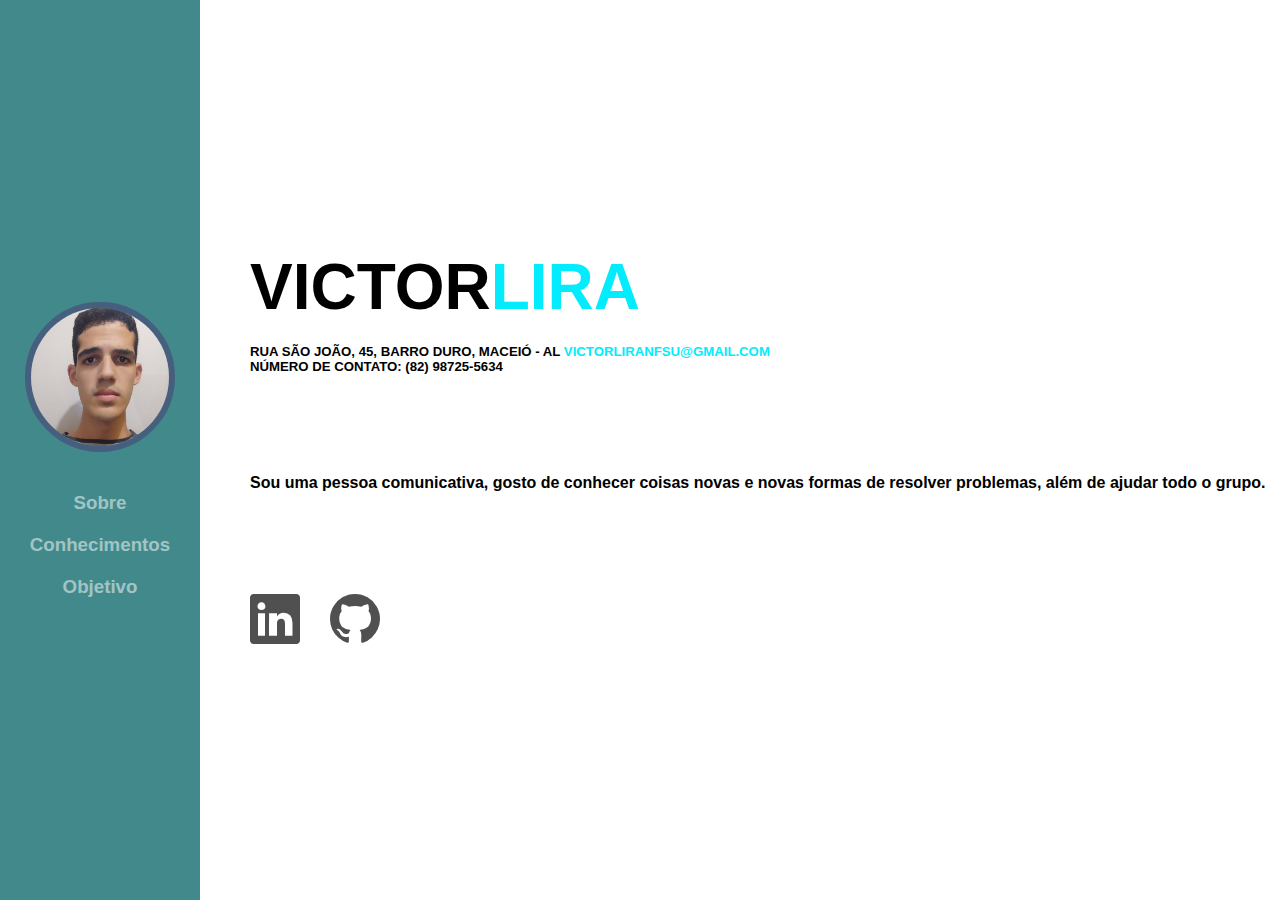
<file: index.html>
<!DOCTYPE html>
<html lang="pt-br">
  <head>
    <meta charset="UTF-8" />
    <meta http-equiv="X-UA-Compatible" content="IE=edge" />
    <meta name="viewport" content="width=device-width, initial-scale=1.0" />
    <link rel="stylesheet" href="./assets/style/style.css" />
    <link rel="preconnect" href="https://fonts.googleapis.com" />
    <link rel="preconnect" href="https://fonts.gstatic.com" crossorigin />
    <link
      href="https://fonts.googleapis.com/css2?family=Raleway&display=swap"
      rel="stylesheet"
    />
    <link
      rel="apple-touch-icon"
      sizes="180x180"
      href="./assets/images/apple-touch-icon.png"
    />
    <link
      rel="icon"
      type="image/png"
      sizes="32x32"
      href="./assets/images/favicon-32x32.png"
    />
    <link
      rel="icon"
      type="image/png"
      sizes="16x16"
      href="./assets/images/favicon-16x16.png"
    />
    <link
      rel="stylesheet"
      href="https://cdn.jsdelivr.net/npm/bootstrap-icons@1.10.5/font/bootstrap-icons.css"
    />
    <title>Victor Lira</title>
  </head>
  <body>
    <nav>
      <img src="./assets/images/Foto Victor.jpg" alt="Victor" />
      <div>
        <a href="index.html">
          <h3>Sobre</h3>
        </a>
        <a href="conhecimentos.html">
          <h3>Conhecimentos</h3>
        </a>
        <a href="objetivos.html">
          <h3>Objetivo</h3>
        </a>
      </div>
    </nav>

    <main id="sobre">
      <h1>Victor<span>Lira</span></h1>
      <h4>
        Rua São João, 45, Barro Duro, Maceió - AL
        <a href="mailto:victorliranfsu@gmail.com" target="_blank">
          <span>victorliranfsu@gmail.com</span>
        </a>
        <br />
        Número de contato: (82) 98725-5634
      </h4>
      <p>
        Sou uma pessoa comunicativa, gosto de conhecer coisas novas e novas
        formas de resolver problemas, além de ajudar todo o grupo.
      </p>
      <div>
        <a
          href="https://www.linkedin.com/in/victor-fernandes-909b22191/"
          target="_blank"
        >
          <i class="bi bi-linkedin"></i>
        </a>
        <a href="https://github.com/Lira00" target="_blank">
          <i class="bi bi-github"></i>
        </a>
      </div>
    </main>
  </body>
</html>
</file>
<file: assets/style/style.css>
* {
  margin: 0;
  box-sizing: border-box;
  font-family: "Raleway", sans-serif;
  font-family: "Roboto Condensed", sans-serif;
  text-decoration: none;
}

/* PÁGINA SOBRE */

body {
  display: flex;
  height: 100vh;
  width: 100vw;
}

nav {
  display: flex;
  background-color: rgb(66, 137, 139);
  justify-content: center;
  align-items: center;
  flex-direction: column;
  width: 200px;
  font-family: "Courier New", Courier, monospace;
}

nav div {
  display: flex;
  align-items: center;
  flex-direction: column;
  gap: 20px;
}

img {
  background-color: #ddd;
  border-radius: 50%;
  height: 150px;
  object-fit: cover;
  width: 150px;
  margin-bottom: 40px;
  border: 6px solid rgb(71, 95, 126);
}

nav a {
  color: #ffff;
  opacity: 0.5;
  transition: 0.5s;
}

nav a:hover {
  opacity: 100%;
}

main {
  display: flex;
  justify-content: center;
  padding-left: 50px;
  flex-direction: column;
}

main h1 {
  font-size: 4rem;
  text-transform: uppercase;
  font-weight: 700;
}

main h4 {
  margin-top: 20px;
  text-transform: uppercase;
  font-size: 13.2px;
  font-weight: bold;
}

main p {
  margin: 100px 0;
  font-weight: bold;
}

main div {
  display: flex;
  gap: 30px;
}

i {
  font-size: 50px;
  color: rgb(80, 80, 80);
  transition: 0.5s;
}

i:hover {
  opacity: 0.5;
}

main span {
  color: rgb(2, 236, 253);
  transition: 0.5s;
}

main h4 span:hover {
  opacity: 0.5;
}

/* CONHECIMENTOS */

main ul {
  display: flex;
  flex-direction: column;
  gap: 30px;
}

#conhecimentos li {
  font-size: 2rem;
  font-weight: bold;
  transition: 0.5s;
}

#conhecimentos li:hover {
  color: rgb(2, 236, 253);
  cursor: pointer;
}

/* OBJETIVOS */

#objetivos h2 {
  padding: 30px 0 0 50px;
}

#objetivos ul {
  padding: 20px 0 0 90px;
  font-weight: bold;
}
</file>
